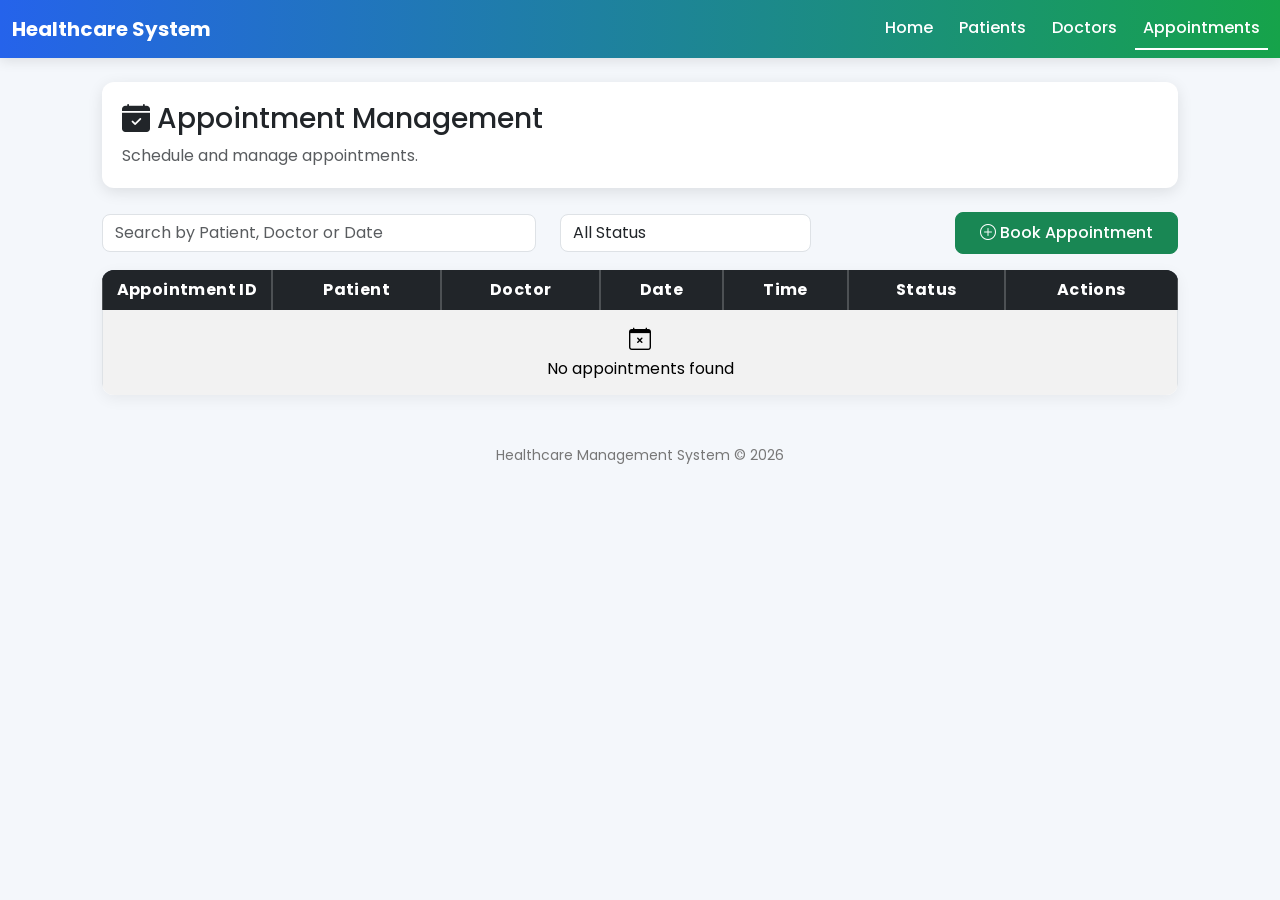
<file: Batch1_.Net Angular_KavyaSriPalli_Healthcare_Appointment_and_Patient_Management_System/appointments.html>
<!DOCTYPE html>
<html lang="en">

<head>

    <meta charset="UTF-8">
    <meta name="viewport" content="width=device-width, initial-scale=1.0">
    <title>Appointment Management</title>

    <!-- Bootstrap -->
    <link
        href="https://cdn.jsdelivr.net/npm/bootstrap@5.3.2/dist/css/bootstrap.min.css"
        rel="stylesheet"
    >

    <link 
        href="https://cdn.jsdelivr.net/npm/bootstrap-icons@1.11.3/font/bootstrap-icons.css" 
        rel="stylesheet"
    >

    <link href="https://fonts.googleapis.com/css2?family=Poppins:wght@300;400;500;600&display=swap" rel="stylesheet">

    <link rel="stylesheet" href="css/styles.css">

</head>

<body>

    <!-- Navbar -->
    <nav class="navbar navbar-expand-lg navbar-dark bg-primary">

        <div class="container-fluid">

            <a class="navbar-brand" href="index.html">
                Healthcare System
            </a>

            <ul class="navbar-nav">

                <li class="nav-item">
                    <a class="nav-link" href="index.html">
                    Home
                    </a>
                </li>

                <li class="nav-item">
                    <a class="nav-link" href="patients.html">
                        Patients
                    </a>
                </li>

                <li class="nav-item">
                    <a class="nav-link" href="doctors.html">
                        Doctors
                    </a>
                </li>

                <li class="nav-item">
                    <a class="nav-link" href="appointments.html">
                        Appointments
                    </a>
                </li>

            </ul>

        </div>

    </nav>

    <!-- Main Content -->
    <div class="container mt-4">

        <div class="welcome-box mb-4">
            <h3><i class="bi bi-calendar-check-fill"></i> Appointment Management</h3>
            <p class="text-muted mb-0">Schedule and manage appointments.</p>
        </div>

        <!-- Search and Filter -->
        <div class="row mb-3 align-items-center">

            <div class="col-md-5">
                <input
                    type="text"
                    id="searchAppointment"
                    class="form-control"
                    placeholder="Search by Patient, Doctor or Date"
                >
            </div>

            <div class="col-md-3">
                <select id="filterStatus" class="form-control">
                    <option value="">All Status</option>
                    <option value="Booked">Booked</option>
                    <option value="Completed">Completed</option>
                    <option value="Cancelled">Cancelled</option>
                </select>
            </div>

            <div class="col-md-4 text-end">
                <button
                    class="btn btn-success px-4"
                    id="addAppointmentBtn"
                    data-bs-toggle="modal"
                    data-bs-target="#appointmentModal"
                >
                    <i class="bi bi-plus-circle"></i> Book Appointment
                </button>
            </div>

        </div>

        <!-- Appointment Table -->
        <table class="table table-bordered table-striped">

            <thead class="table-dark">

                <tr>

                    <th style="width:170px;">Appointment ID</th>
                    <th>Patient</th>
                    <th>Doctor</th>
                    <th>Date</th>
                    <th>Time</th>
                    <th>Status</th>
                    <th>Actions</th>

                </tr>

            </thead>

            <tbody id="appointmentTableBody"></tbody>

        </table>

    </div>


    <!-- Appointment Modal -->
    <div
        class="modal fade"
        id="appointmentModal"
        tabindex="-1"
    >

        <div class="modal-dialog">

            <div class="modal-content">

                <div class="modal-header">

                    <h5 class="modal-title" id="appointmentModalTitle">
                        Book Appointment
                    </h5>

                    <button
                        type="button"
                        class="btn-close"
                        data-bs-dismiss="modal"
                    ></button>

                </div>


                <div class="modal-body">

                    <form id="appointmentForm" novalidate>

                        <input type="hidden" id="appointmentId">

                        <div class="mb-3">

                            <label class="form-label">Patient</label>

                            <select
                                id="appointmentPatient"
                                class="form-control" required
                            ></select>

                        </div>

                        <div class="mb-3">

                            <label class="form-label">Doctor</label>

                            <select
                                id="appointmentDoctor"
                                class="form-control" required
                            ></select>

                        </div>

                        <!-- Doctor Schedule -->
                        <div id="doctorSchedule" class="mb-3"></div>

                        <div class="mb-3">

                            <label class="form-label">Date</label>

                            <input
                                type="date"
                                id="appointmentDate"
                                class="form-control" required
                            >

                        </div>

                        <div class="mb-3">

                            <label class="form-label">Time Slot</label>

                            <select id="appointmentTime" class="form-control" required>
                                <option value="" disabled selected>Select Time</option>
                            </select>
                        </div>

                        <div class="mb-3">

                            <label class="form-label">Status</label>

                            <select
                                id="appointmentStatus"
                                class="form-control"
                            >
                                <option>Booked</option>
                                <option>Completed</option>
                                <option>Cancelled</option>
                            </select>

                        </div>

                    </form>

                </div>


                <div class="modal-footer">

                    <button
                        class="btn btn-secondary"
                        data-bs-dismiss="modal"
                    >
                        Cancel
                    </button>

                    <button
                        class="btn btn-primary"
                        id="saveAppointmentBtn"
                        type="submit"
                        form="appointmentForm"
                    >
                        Save Appointment
                    </button>

                </div>

            </div>

        </div>

    </div>

    <footer class="text-center mt-5 mb-3">
        <small>Healthcare Management System &copy; 2026</small>
    </footer>

    <!-- Scripts -->

    <script src="https://code.jquery.com/jquery-3.7.1.min.js"></script>

    <script src="https://cdn.jsdelivr.net/npm/bootstrap@5.3.2/dist/js/bootstrap.bundle.min.js"></script>

    <script src="js/common.js"></script>

    <script src="js/appointments.js"></script>

</body>

</html>
</file>
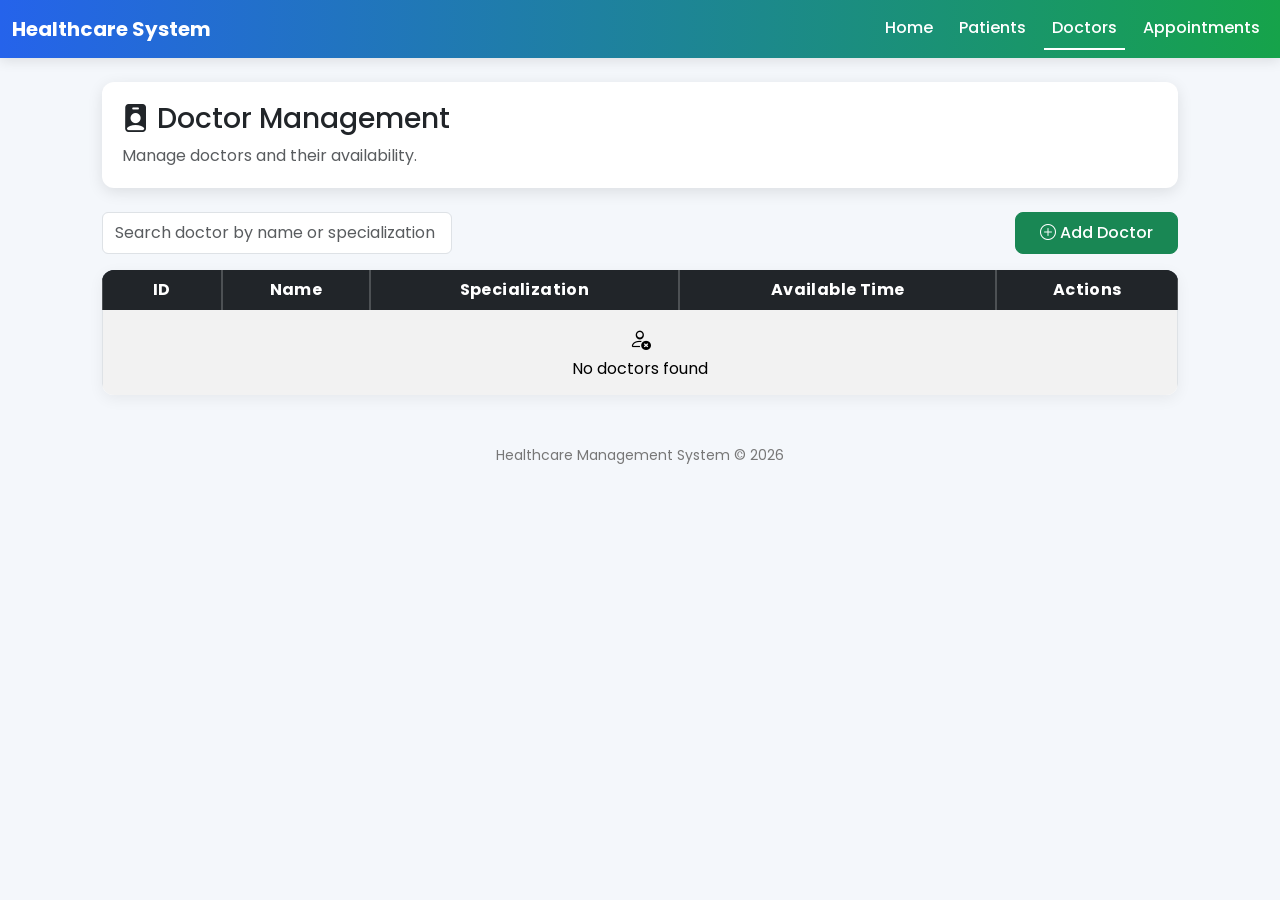
<file: Batch1_.Net Angular_KavyaSriPalli_Healthcare_Appointment_and_Patient_Management_System/doctors.html>
<!DOCTYPE html>
<html lang="en">

<head>

    <meta charset="UTF-8">
    <meta name="viewport" content="width=device-width, initial-scale=1.0">
    <title>Doctor Management</title>

    <!-- Bootstrap -->
    <link
        href="https://cdn.jsdelivr.net/npm/bootstrap@5.3.2/dist/css/bootstrap.min.css"
        rel="stylesheet"
    >

    <link href="https://fonts.googleapis.com/css2?family=Poppins:wght@300;400;500;600&display=swap" rel="stylesheet">

    <link 
        href="https://cdn.jsdelivr.net/npm/bootstrap-icons@1.11.3/font/bootstrap-icons.css" 
        rel="stylesheet">

    <link rel="stylesheet" href="css/styles.css">

</head>

<body>

    <!-- Navbar -->
    <nav class="navbar navbar-expand-lg navbar-dark bg-primary">

        <div class="container-fluid">

            <a class="navbar-brand" href="index.html">
                Healthcare System
            </a>

            <ul class="navbar-nav">

                <li class="nav-item">
                    <a class="nav-link" href="index.html">
                        Home
                    </a>
                </li>

                <li class="nav-item">
                    <a class="nav-link" href="patients.html">
                        Patients
                    </a>
                </li>

                <li class="nav-item">
                    <a class="nav-link" href="doctors.html">
                        Doctors
                    </a>
                </li>

                <li class="nav-item">
                    <a class="nav-link" href="appointments.html">
                        Appointments
                    </a>
                </li>

            </ul>

        </div>

    </nav>

    <!-- Main Content -->
    <div class="container mt-4">

        <div class="welcome-box mb-4">
            <h3><i class="bi bi-person-badge-fill"></i> Doctor Management</h3>
            <p class="text-muted mb-0">Manage doctors and their availability.</p>
        </div>
        
        <div class="d-flex justify-content-between mb-3">

            <!-- Search Doctor -->
            <input
                type="text"
                id="searchDoctor"
                class="form-control"
                style="max-width:350px"
                placeholder="Search doctor by name or specialization"
            >

            <!-- Add Doctor Button -->
            <button
                class="btn btn-success px-4"
                id="addDoctorBtn"
                data-bs-toggle="modal"
                data-bs-target="#doctorModal"
            >
                <i class="bi bi-plus-circle"></i> Add Doctor
            </button>

        </div>


        <!-- Doctor Table -->
        <table class="table table-bordered table-striped">

            <thead class="table-dark">

                <tr>

                    <th style="width:120px;">ID</th>
                    <th>Name</th>
                    <th>Specialization</th>
                    <th>Available Time</th>
                    <th>Actions</th>

                </tr>

            </thead>

            <tbody id="doctorTableBody"></tbody>

        </table>

    </div>


    <!-- Doctor Modal -->
    <div
        class="modal fade"
        id="doctorModal"
        tabindex="-1"
    >

        <div class="modal-dialog">

            <div class="modal-content">

                <div class="modal-header">

                    <h5 class="modal-title" id="doctorModalTitle">
                        Add Doctor
                    </h5>

                    <button
                        type="button"
                        class="btn-close"
                        data-bs-dismiss="modal"
                    ></button>

                </div>


                <div class="modal-body">

                    <form id="doctorForm" novalidate>

                        <input type="hidden" id="doctorId">

                        <div class="mb-3">

                            <label class="form-label">Doctor Name</label>

                            <input
                                type="text"
                                id="doctorName"
                                class="form-control"
                                placeholder="Enter Doctor Name"
                                required
                                pattern="[A-Za-z ]+"
                            >

                        </div>

                        <div class="mb-3">

                            <label class="form-label">Specialization</label>

                            <select
                                id="doctorSpecialization"
                                class="form-control"
                                required
                            >
                                <option value="" disabled selected>Select Specialization</option>
                                <option>Cardiologist</option>
                                <option>Dermatologist</option>
                                <option>Pediatrician</option>
                                <option>Neurologist</option>
                                <option>General Physician</option>
                                <option>Orthopedic</option>
                                <option>Gynecologist</option>
                            </select>

                        </div>

                        <div class="mb-3">
                            <label class="form-label">Start Time</label>
                            <input type="time" id="doctorStartTime" class="form-control" required>
                        </div>

                        <div class="mb-3">
                            <label class="form-label">End Time</label>
                            <input type="time" id="doctorEndTime" class="form-control" required>
                        </div>

                    </form>

                </div>


                <div class="modal-footer">

                    <button
                        class="btn btn-secondary"
                        data-bs-dismiss="modal"
                    >
                        Cancel
                    </button>

                    <button
                        class="btn btn-primary"
                        id="saveDoctorBtn"
                    >
                        Save Doctor
                    </button>

                </div>

            </div>

        </div>

    </div>

    <footer class="text-center mt-5 mb-3">
        <small>Healthcare Management System &copy; 2026</small>
    </footer>

    <!-- Scripts -->

    <script src="https://code.jquery.com/jquery-3.7.1.min.js"></script>

    <script src="https://cdn.jsdelivr.net/npm/bootstrap@5.3.2/dist/js/bootstrap.bundle.min.js"></script>

    <script src="js/common.js"></script>

    <script src="js/doctors.js"></script>

</body>

</html>
</file>
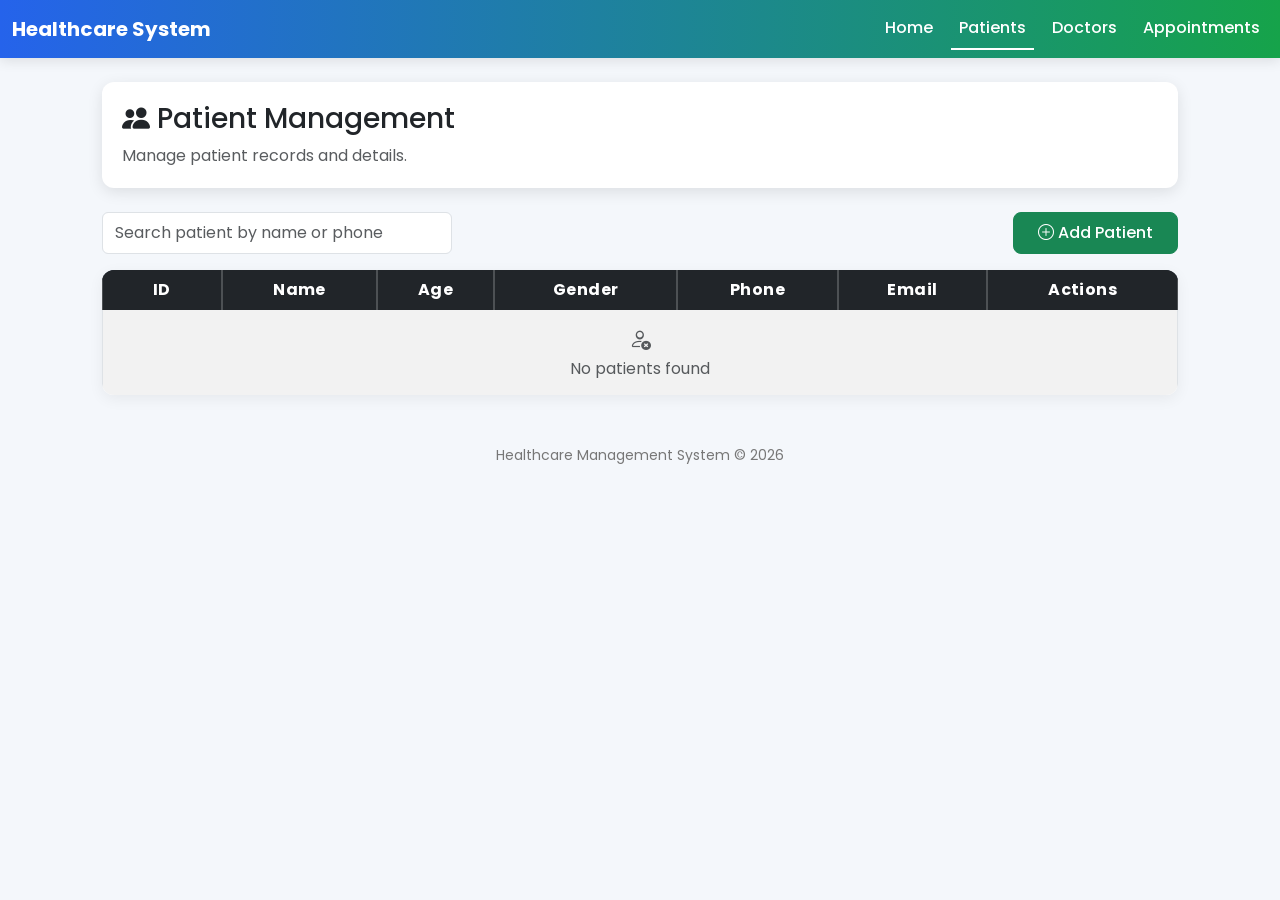
<file: Batch1_.Net Angular_KavyaSriPalli_Healthcare_Appointment_and_Patient_Management_System/patients.html>
<!DOCTYPE html>
<html lang="en">

<head>
    <!-- Basic Page Setup -->
    <meta charset="UTF-8">
    <meta name="viewport" content="width=device-width, initial-scale=1.0">
    <title>Patient Management</title>

    <!-- Bootstrap CSS -->
    <link
        href="https://cdn.jsdelivr.net/npm/bootstrap@5.3.2/dist/css/bootstrap.min.css"
        rel="stylesheet"
    >

    <link href="https://fonts.googleapis.com/css2?family=Poppins:wght@300;400;500;600&display=swap" 
        rel="stylesheet">

    <link 
        href="https://cdn.jsdelivr.net/npm/bootstrap-icons@1.11.3/font/bootstrap-icons.css" 
        rel="stylesheet">

    <!-- Custom CSS -->
    <link rel="stylesheet" href="css/styles.css">
</head>

<body>

    <!--NAVIGATION BAR-->
    <nav class="navbar navbar-expand-lg navbar-dark bg-primary">

        <div class="container-fluid">

            <!-- Project Title -->
            <a class="navbar-brand" href="index.html">
                Healthcare System
            </a>

            <!-- Navigation Links -->
            <ul class="navbar-nav">

                <li class="nav-item">
                    <a class="nav-link" href="index.html">
                        Home
                    </a>
                </li>

                <li class="nav-item">
                    <a class="nav-link" href="patients.html">
                        Patients
                    </a>
                </li>

                <li class="nav-item">
                    <a class="nav-link" href="doctors.html">
                        Doctors
                    </a>
                </li>

                <li class="nav-item">
                    <a class="nav-link" href="appointments.html">
                        Appointments
                    </a>
                </li>

            </ul>

        </div>

    </nav>

    <!--MAIN CONTENT-->
    <div class="container mt-4">

        <div class="welcome-box mb-4">
            <h3><i class="bi bi-people-fill"></i> Patient Management</h3>
            <p class="text-muted mb-0">Manage patient records and details.</p>
        </div>

        <!-- Search + Add Button Section -->
        <div class="d-flex justify-content-between mb-3">

            <!-- Search Patient -->
            <input
                type="text"
                id="searchPatient"
                class="form-control"
                style="max-width:350px"
                placeholder="Search patient by name or phone"
            >

            <!-- Add Patient Button -->
            <button
                class="btn btn-success px-4"
                id="addPatientBtn"
                data-bs-toggle="modal"
                data-bs-target="#patientModal"
            >
                <i class="bi bi-plus-circle"></i> Add Patient
            </button>

        </div>


        <!-- Patient Table -->
        <table class="table table-bordered table-striped">

            <!-- Table Header -->
            <thead class="table-dark">

                <tr>

                    <th style="width:120px;">ID</th>
                    <th>Name</th>
                    <th>Age</th>
                    <th>Gender</th>
                    <th>Phone</th>
                    <th>Email</th>
                    <th>Actions</th>

                </tr>

            </thead>


            <!-- Table Body (Dynamic Content from JavaScript) -->
            <tbody id="patientTableBody">

                <!-- Patient rows will be inserted here using JavaScript -->

            </tbody>

        </table>

    </div>
    <!-- Patient Modal -->
    <div
        class="modal fade"
        id="patientModal"
        tabindex="-1"
    >
        <div class="modal-dialog">

            <div class="modal-content">

                <!-- Modal Header -->
                <div class="modal-header">

                    <h5 class="modal-title" id="patientModalTitle">
                        Add Patient
                    </h5>

                    <button
                        type="button"
                        class="btn-close"
                        data-bs-dismiss="modal"
                    ></button>

                </div>


                <!-- Modal Body -->
                <div class="modal-body">

                    <form id="patientForm">

                        <input type="hidden" id="patientId">

                        <div class="mb-3">
                            <label class="form-label">Name</label>
                            <input
                                type="text"
                                id="patientName"
                                class="form-control"
                                placeholder="Enter Patient Name"
                                required
                            >
                        </div>

                        <div class="mb-3">
                            <label class="form-label">Age</label>
                            <input
                                type="number"
                                id="patientAge"
                                class="form-control"
                                placeholder="Enter Age"
                                required
                            >
                        </div>

                        <div class="mb-3">
                            <label class="form-label">Gender</label>

                            <select
                                id="patientGender"
                                class="form-control"
                                required
                            >
                                <option value="" disabled selected>Select Gender</option>
                                <option>Male</option>
                                <option>Female</option>
                                <option>Other</option>
                            </select>

                        </div>

                        <div class="mb-3">
                            <label class="form-label">Phone</label>
                            <input
                                type="tel"
                                id="patientPhone"
                                class="form-control"
                                placeholder="Enter Phone Number"
                                pattern="[0-9]{10}"
                                required
                            >
                        </div>

                        <div class="mb-3">
                            <label class="form-label">Email</label>
                            <input
                                type="email"
                                id="patientEmail"
                                class="form-control"
                                placeholder="Enter Email Address"
                            >
                        </div>

                        <div class="mb-3">
                            <label class="form-label">Medical Notes</label>
                            <textarea
                                id="patientNotes"
                                class="form-control"
                            ></textarea>
                        </div>

                    </form>

                </div>


                <!-- Modal Footer -->
                <div class="modal-footer">

                    <button
                        type="button"
                        class="btn btn-secondary"
                        data-bs-dismiss="modal"
                    >
                        Cancel
                    </button>

                    <button
                        type="button"
                        class="btn btn-primary"
                        id="savePatientBtn"
                    >
                        Save Patient
                    </button>

                </div>

            </div>

        </div>
    </div>

    <footer class="text-center mt-5 mb-3">
        <small>Healthcare Management System &copy; 2026</small>
    </footer>

    <!--SCRIPTS-->

    <!-- jQuery Library -->
    <script src="https://code.jquery.com/jquery-3.7.1.min.js"></script>

    <!-- Bootstrap JS (required for modal) -->
    <script src="https://cdn.jsdelivr.net/npm/bootstrap@5.3.2/dist/js/bootstrap.bundle.min.js"></script>

    <!-- Common JavaScript Functions -->
    <script src="js/common.js"></script>

    <!-- Patient JavaScript File -->
    <script src="js/patients.js"></script>

</body>

</html>
</file>
<file: Batch1_.Net Angular_KavyaSriPalli_Healthcare_Appointment_and_Patient_Management_System/css/styles.css>
/* ===== GLOBAL ===== */

body{
    background-color:#f4f7fb;
    font-family:'Poppins',sans-serif;
}

.container{
    margin-top:25px;
    max-width:1100px;
}

footer{
    color:#777;
}


/* ===== NAVBAR ===== */

.navbar{
    background:linear-gradient(90deg,#2563eb,#16a34a);
    box-shadow:0px 3px 12px rgba(0,0,0,0.1);
}

.navbar-brand{
    font-weight:bold;
    font-size:20px;
}

.navbar-nav .nav-link{
    color:white;
    margin-left:10px;
    font-weight:500;
}

.navbar-nav .nav-link:hover{
    color:#ffd700;
}

.navbar-nav .nav-link.active{
    border-bottom:2px solid white;
}


/* ===== WELCOME SECTION ===== */

.welcome-banner{
    margin-bottom:20px;
}

.welcome-box{
    background:white;
    padding:20px;
    border-radius:12px;
    box-shadow:0px 4px 15px rgba(0,0,0,0.1);
}

/* Sidebar Navigation */

.sidebar{
    background:#ffffff;
    padding:20px;
    min-height:100vh;
    position:sticky;
    top:0;
    border-right:1px solid #e6e6e6;
}

.sidebar-title{
    font-weight:600;
    margin-bottom:15px;
}

.sidebar-link{
    display:block;
    padding:10px 12px;
    margin-bottom:8px;
    text-decoration:none;
    color:#333;
    border-radius:8px;
    font-weight:500;
}

.sidebar-link i{
    margin-right:8px;
}

.sidebar-link:hover{
    background:#f1f3f5;
    color:#000;
}

.active-sidebar{
    background:#0d6efd;
    color:white !important;
}

/* ===== DASHBOARD CARDS ===== */

.dashboard-card{
    background:white;
    padding:25px;
    text-align:center;
    border-radius:12px;
    box-shadow:0px 6px 20px rgba(0,0,0,0.08);
    transition:transform 0.25s ease, box-shadow 0.25s ease;
    cursor:pointer;
}

.dashboard-card:hover{
    transform: translateY(-5px) scale(1.02);
    box-shadow: 0px 12px 25px rgba(0,0,0,0.15);
}

.dashboard-icon{
    font-size:40px;
    margin-bottom:10px;
    color:#0d6efd;
}

.dashboard-card h2{
    font-size:38px;
    font-weight:bold;
}

/* Dashboard card links */

.dashboard-link{
    text-decoration: none;
    color: inherit;
    display: block;
}

.dashboard-link:hover{
    color: inherit;
    text-decoration: none;
}

/* Dashboard cards */

.patients-card{
    border-left:4px solid #0d6efd;
}

.doctors-card{
    border-left:4px solid #198754;
}

.appointments-card{
    border-left:4px solid #dc3545;
}

/* ===== TABLE ===== */

.table{
    background:white;
    border-radius:12px;
    overflow:hidden;
    box-shadow:0px 4px 15px rgba(0,0,0,0.06);
}

.table thead{
    background:#1e293b;
    color:white;
}

.table thead th{
    text-align:center;
    vertical-align:middle;
}

.table tbody td{
    vertical-align:middle;
}

.table tbody tr{
    transition:all 0.2s ease;
}

.table tbody tr:hover{
    background:#f5f8ff;
    transform:scale(1.01);
}


/* ===== BUTTONS ===== */

.btn{
    border-radius:8px;
    font-weight:500;
}

.btn-sm{
    padding:4px 10px;
    font-size:13px;
}

.btn-success{
    padding:8px 18px;
}

.btn-primary{
    padding:8px 18px;
}

.btn-warning{
    color:white;
}

.btn:hover{
    opacity:0.9;
}


/* ===== STATUS BADGES ===== */

.badge{
    font-size:12px;
    padding:6px 12px;
    border-radius:20px;
    font-weight:500;
}


/* ===== DOCTOR SCHEDULE ===== */

.slot-box{
    display:inline-block;
    padding:6px 10px;
    margin:4px;
    border-radius:6px;
    font-size:13px;
}

.slot-available{
    background:#198754;
    color:white;
}

.slot-booked{
    background:#dc3545;
    color:white;
}


/* ===== MODAL ===== */

.modal-content{
    border-radius:12px;
}

.modal-header{
    background:#f8f9fa;
}

.modal-title{
    font-weight:600;
}


/* ===== SEARCH + FILTER ===== */

#searchAppointment{
    border-radius:8px;
}

#filterStatus{
    border-radius:8px;
}


/* ===== CHART SECTION ===== */

canvas{
    background:white;
    padding:20px;
    border-radius:10px;
    box-shadow:0px 3px 12px rgba(0,0,0,0.1);
}

.chart-card{
    background:white;
    padding:25px;
    border-radius:12px;
    box-shadow:0px 4px 18px rgba(0,0,0,0.08);
    margin-top:25px;
}

/* Chart container */

.chart-container{
    max-width:400px;
    margin:auto;
}

.table thead th{
    white-space: nowrap;
}

.table td:first-child,
.table th:first-child{
    text-align:center;
}

/* Professional table row style */

.table tbody tr{
    border-bottom:1px solid #eef2f7;
}

.table tbody tr:last-child{
    border-bottom:none;
}

.table{
    border-collapse:separate;
    border-spacing:0;
}

.table thead th{
    letter-spacing:0.4px;
}

.table td{
    padding:14px;
}

/* Highlight today's appointments */

.today-row{
    background:#fff9db;
}

/* Dashboard card links */

.dashboard-title{
    margin-top:10px;
    font-weight:600;
}

.dashboard-link{
    text-decoration: none;
    color: inherit;
    display: block;
}

.dashboard-link:hover{
    text-decoration: none;
    color: inherit;
}

.today-card{
    color:#212529;
}

.today-card h2{
    color:#212529;
}

.dashboard-card{
    transition: all 0.25s ease;
}

.dashboard-card:hover{
    transform: translateY(-6px) scale(1.02);
    box-shadow:0px 12px 25px rgba(0,0,0,0.15);
}

/* Toast Notification */

.toast-message{
    position:fixed;
    top:20px;
    right:20px;
    background:#28a745;
    color:white;
    padding:12px 20px;
    border-radius:6px;
    font-size:14px;
    font-weight:500;
    box-shadow:0 4px 12px rgba(0,0,0,0.2);
    opacity:0;
    transform:translateY(-20px);
    transition:all 0.3s ease;
    z-index:9999;
}

.toast-message.show{
    opacity:1;
    transform:translateY(0);
}

/* Different types */

.toast-success{
    background:#28a745;
}

.toast-danger{
    background:#dc3545;
}

.toast-warning{
    background:#ffc107;
    color:black;
}
</file>
